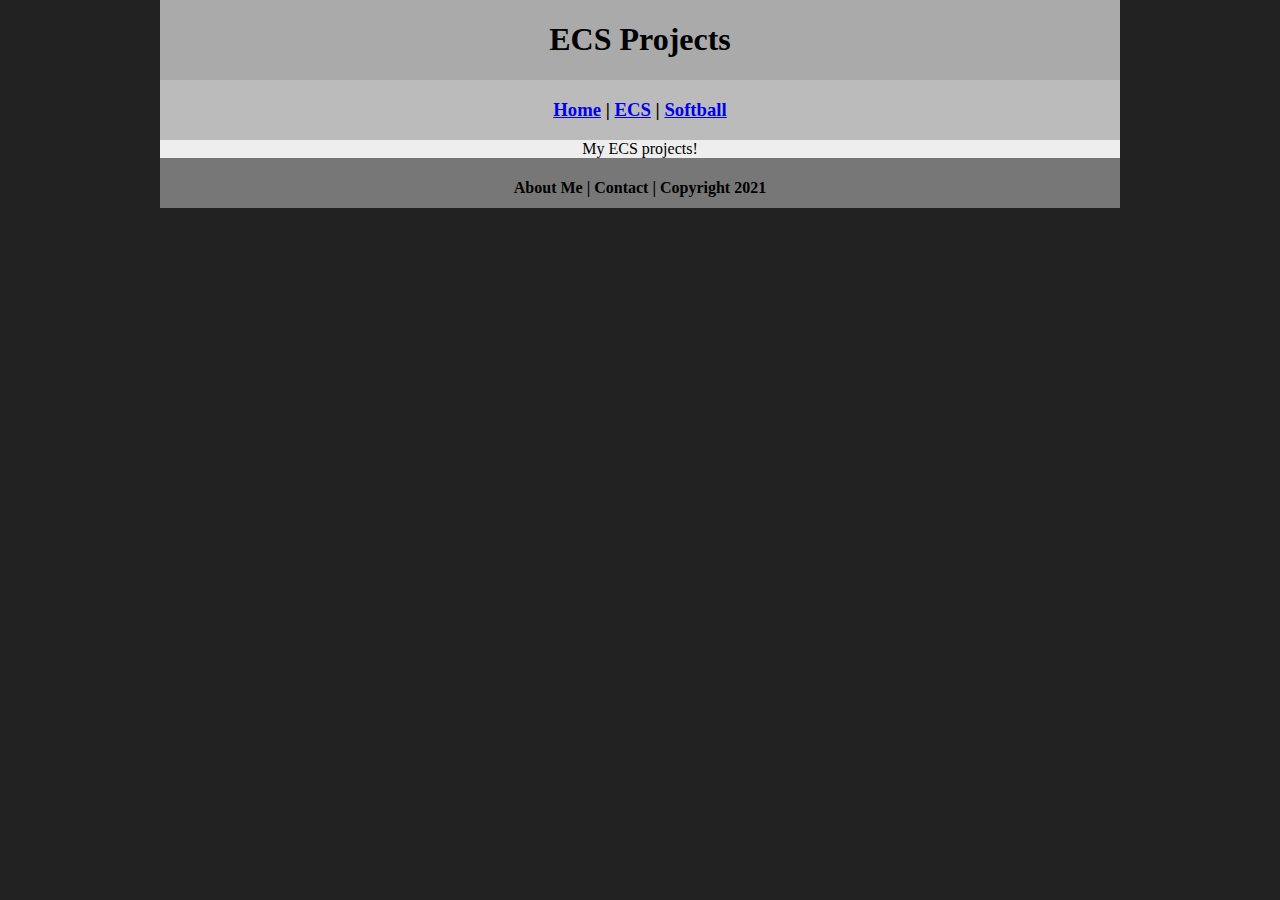
<file: ecs/index.html>
<!DOCTYPE html>
<html class="homePage">
<head>
	<!-- This is a comment! Text here will be ignored by the browser. -->
	<meta charset="UTF-8">
	<title>Home</title>
	<link href="../myCSS.css" rel="stylesheet" type="text/css">
</head>
<body>
<div class="container">
  <div class="header">
  	<h1>ECS Projects</h1>
	  h1 {
	  color: darkblue;
}
	</div>
  <div class="nav">
    <h3> <a href="../index.html">Home</a> | <a href="index.html">ECS</a> | <a href="../interest/index.html">Softball</a> </h3>
  </div>
  <div class="content">
	  My ECS projects!
</div>
  <div class="footer">
    <h4>About Me | Contact | Copyright 2021</h4>
  </div>
</div>
</body>
</html>
</file>
<file: myCSS.css>
@charset "UTF-8";
/* This is a comment! Text here will be ignored by the browser. */
body {
  font:sans-serif;
  background-color: #F2B59B;
	margin: 0 auto;
}
.homePage {
	background: #222222;
}
.container {
	width: 960px;
	margin: 0 auto;
}
.header {
	background: #AAAAAA;
	text-align: center;
	margin: 0px;
	padding: 5;
	float: left;
	width: 100%;
	height: 80px;
	
}
.nav {
	background: #BBBBBB;
	margin: 0px;
	padding: 5;
	float: left;
	width: 100%;
	height: 60px;
	text-align: center;
}
.content {
	background: #EEEEEE;
	margin: 0px;
	float: left;
	width: 100%;
	text-align: center;
}
.footer {
	background: #777777;
	margin: 0px;
	float: left;
	width: 100%;
	height: 50px;
	text-align: center;
}
</file>
